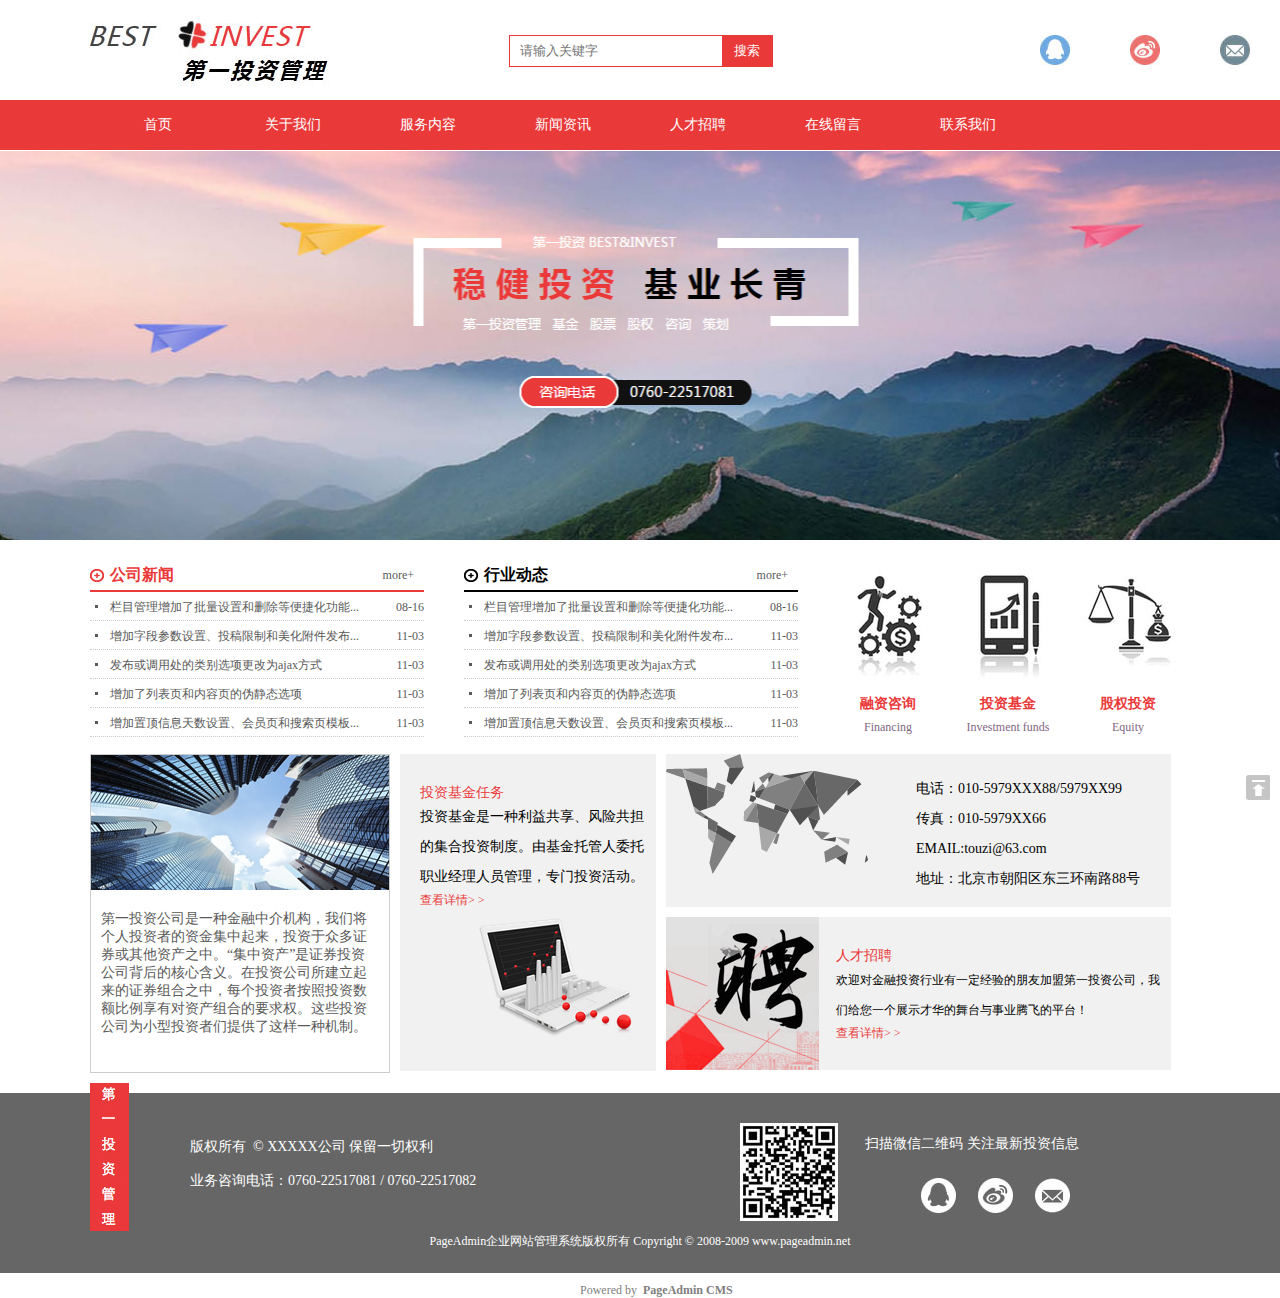
<file: financial/index.html>
<!DOCTYPE html>
<html lang="en">
<head>
	<meta charset="UTF-8">
	<title>金融理财投资公司</title>
	<link rel="stylesheet" href="css/style.css">
	<link rel="stylesheet" href="css/index.css">
</head>
<body>
	<div id="header">
		<div class="wrap">
			<img id="logo" src="img/logo.jpg" alt="">
			<div id="search-box">
				<input type="text" id="search-txt" placeholder="请输入关键字">
				<button id="search-btn">搜索</button>
				<ul id="search-result">
					<li>12345</li>
					<li>12345</li>
					<li class="last">123456</li>
				</ul>
			</div>
			<ul id="share">
				<li><a class="qq" href="#"></a></li>
				<li><a class="weibo" href="#"></a></li>
				<li style="margin-right: 0;"><a class="mail" href="#"></a></li>
			</ul>
		</div>
	</div>
	<div id="nav">
		<div class="wrap">
			<ul>
				<li><a href="index.html">首页</a></li>
				<li><a href="about.html">关于我们</a></li>
				<li><a href="product.html">服务内容</a></li>
				<li><a href="news.html">新闻资讯</a></li>
				<li><a href="recruit.html">人才招聘</a></li>
				<li><a href="server.html">在线留言</a></li>
				<li><a href="contact.html">联系我们</a></li>
			</ul>
		</div>
	</div>
	<div id="banner"></div>
	<div id="intro">
		<div class="wrap">
			<div id="news">
				<div id="company-news">
					<h3>
						<span class="title">公司新闻</span>
						<a href="#" class="more">more+</a>
					</h3>
					<ul class="news-list">
						<li>
							<a href="#" class="news-title">栏目管理增加了批量设置和删除等便捷化功能...</a>
							<span class="news-date">08-16</span>
						</li>
						<li><a href="#" class="news-title">增加字段参数设置、投稿限制和美化附件发布...</a><span class="news-date">11-03</span></li>
						<li><a href="#" class="news-title">发布或调用处的类别选项更改为ajax方式</a><span class="news-date">11-03</span></li>
						<li><a href="#" class="news-title">增加了列表页和内容页的伪静态选项</a><span class="news-date">11-03</span></li>
						<li><a href="#" class="news-title">增加置顶信息天数设置、会员页和搜索页模板...</a><span class="news-date">11-03</span></li>
					</ul>
				</div>
				<div id="trends">
					<h3>
						<span class="title">行业动态</span>
						<a href="#" class="more">more+</a>
					</h3>
					<ul class="news-list">
						<li>
							<a href="#" class="news-title">栏目管理增加了批量设置和删除等便捷化功能...</a>
							<span class="news-date">08-16</span>
						</li>
						<li><a href="#" class="news-title">增加字段参数设置、投稿限制和美化附件发布...</a><span class="news-date">11-03</span></li>
						<li><a href="#" class="news-title">发布或调用处的类别选项更改为ajax方式</a><span class="news-date">11-03</span></li>
						<li><a href="#" class="news-title">增加了列表页和内容页的伪静态选项</a><span class="news-date">11-03</span></li>
						<li><a href="#" class="news-title">增加置顶信息天数设置、会员页和搜索页模板...</a><span class="news-date">11-03</span></li>
					</ul>
				</div>
				<div id="service">
					<div class="service-item financing">
						<p class="title-zh"><a href="#">融资咨询</a></p>
						<p class="title-en">Financing</p>
					</div>
					<div class="service-item funds">
						<p class="title-zh"><a href="#">投资基金</a></p>
						<p class="title-en">Investment funds</p>
					</div>
					<div class="service-item equity" style="margin-right: 0;">
						<p class="title-zh"><a href="#">股权投资</a></p>
						<p class="title-en">Equity</p>
					</div>
				</div>
			</div>
			<div id="about" class="clearfix">
				<div class="about-us">
					<div class="img"></div>
					<p>
						第一投资公司是一种金融中介机构，我们将个人投资者的资金集中起来，投资于众多证券或其他资产之中。“集中资产”是证券投资公司背后的核心含义。在投资公司所建立起来的证券组合之中，每个投资者按照投资数额比例享有对资产组合的要求权。这些投资公司为小型投资者们提供了这样一种机制。
					</p>
				</div>
				<div class="invest">
					<h4 class="invest-title">投资基金任务</h4>
					<p class="invest-intro">投资基金是一种利益共享、风险共担的集合投资制度。由基金托管人委托职业经理人员管理，专门投资活动。</p>
					<p class="invest-more">查看详情>&nbsp;></p>
				</div>
				<div class="contact">
					<p class="contact-information">电话：010-5979XXX88/5979XX99<br>传真：010-5979XX66<br>EMAIL:touzi@63.com<br>地址：北京市朝阳区东三环南路88号</p>
				</div>
				<div class="job">
					<p class="job-title">人才招聘</p>
					<p class="job-intro">欢迎对金融投资行业有一定经验的朋友加盟第一投资公司，我们给您一个展示才华的舞台与事业腾飞的平台！</p>
					<p class="job-more"><a  style="color: #EA3939;" href="#">查看详情>&nbsp;></a></p>
				</div>
			</div>
		</div>
		
	</div>
	<div id="footer">
		<div class="wrap">
			<div class="tel">
				<img src="img/index/invest.jpg" alt="">
				<p class="tel-text">版权所有&nbsp;&nbsp;©&nbsp;XXXXX公司&nbsp;保留一切权利<br><br>业务咨询电话：0760-22517081 / 0760-22517082</p>
			</div>
			<div class="follow">
				<img src="img/ewm.jpg">
				<p class="follow-erwei">扫描微信二维码&nbsp;关注最新投资信息</p>
				<p class="copyright">PageAdmin企业网站管理系统版权所有 Copyright © 2008-2009   www.pageadmin.net</p>
			</div>
			</div>
			<ul id="foot-share">
				<li><a  class="foot-qq" href="#"></a></li>
				<li><a  class="foot-weibo" href="#"></a></li>
				<li><a  class="foot-mail" href="#"></a></li></ul>
		</div>
			
				<p class="foot-text">Powered&nbsp;by&nbsp;&nbsp;<a  style="font-weight: bold;" href="#">PageAdmin&nbsp;CMS</a>
			</p>
	</div>
	<a href="#" id="go-top"></a>
</body>
</html>
</file>
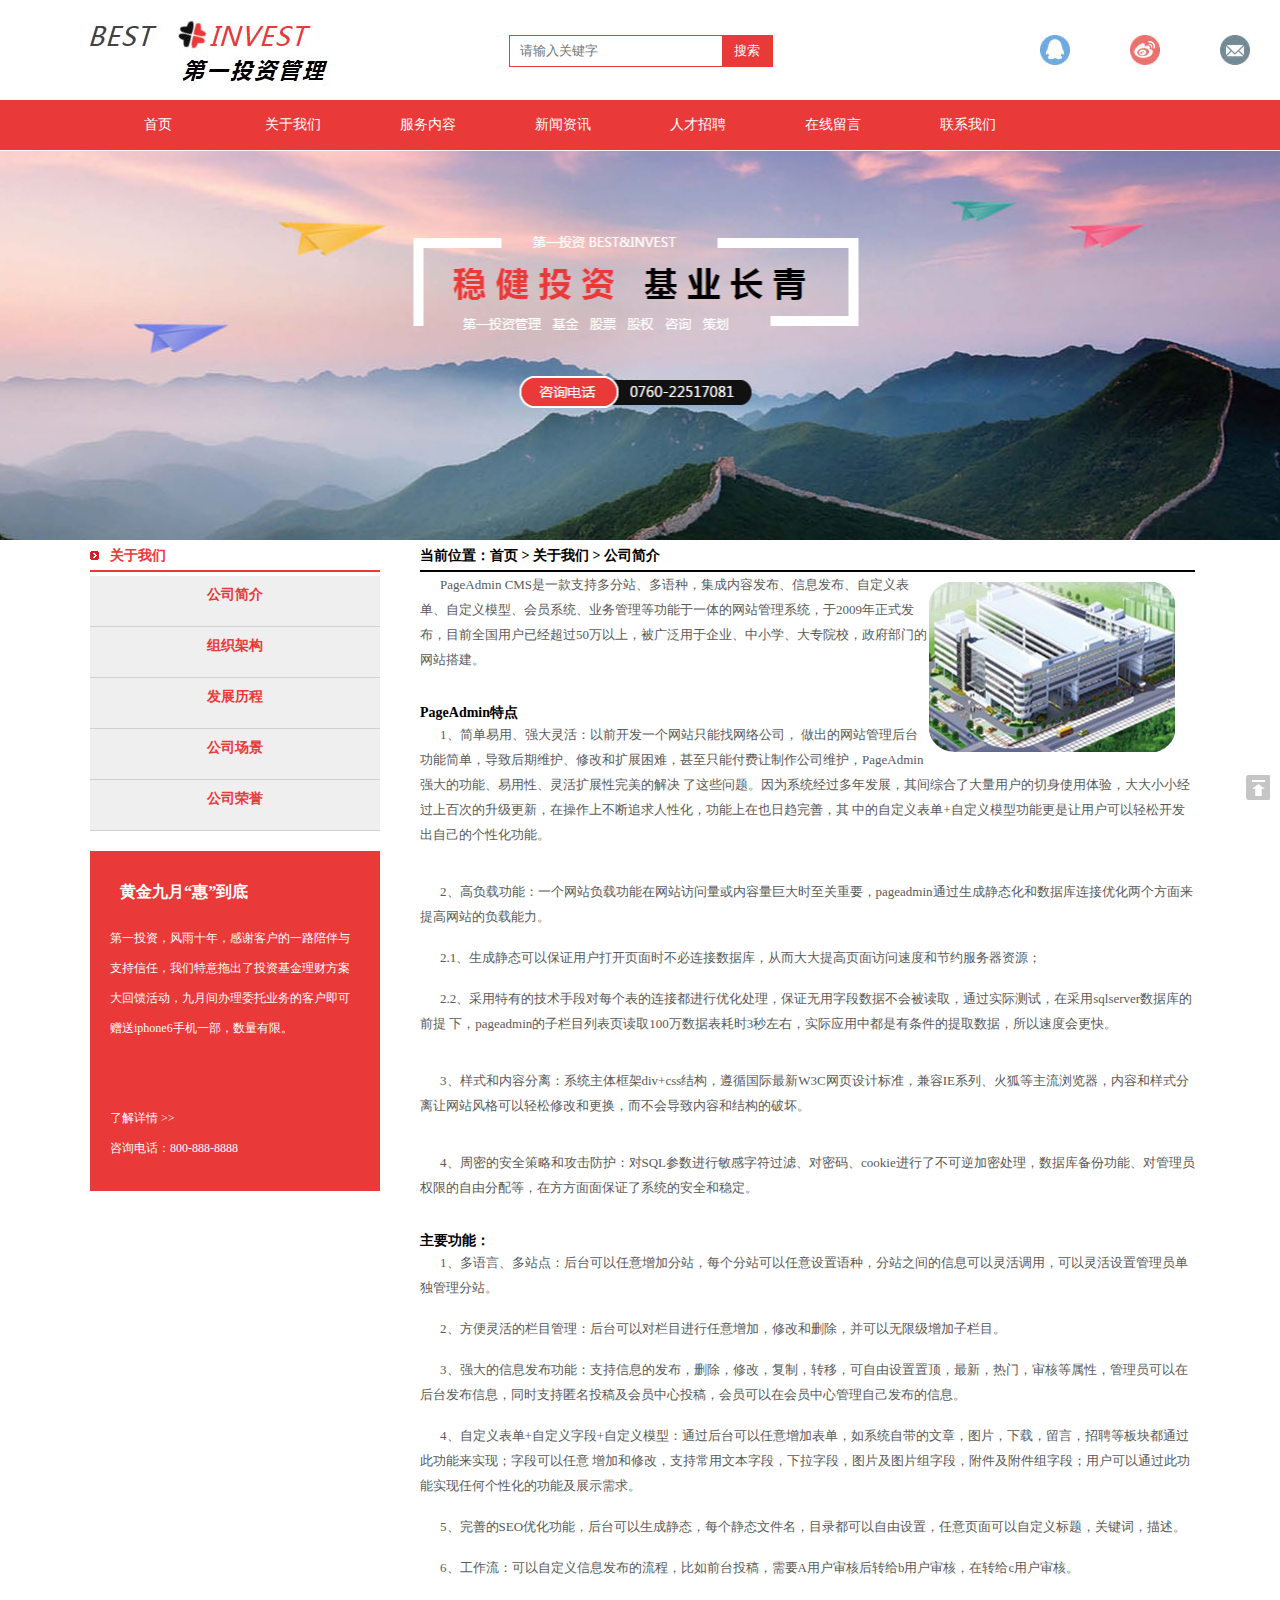
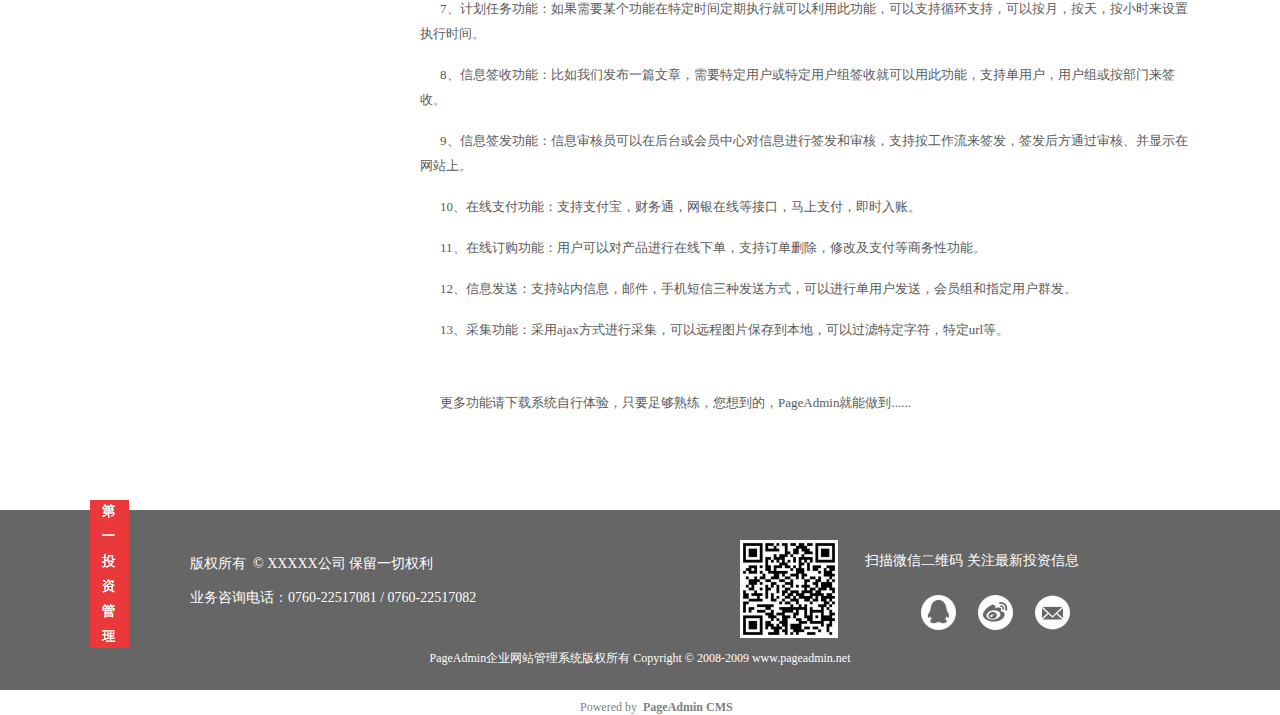
<file: financial/about.html>
<!DOCTYPE html>
<html lang="en">
<head>
	<meta charset="UTF-8">
	<title>金融理财投资公司</title>
	<link rel="stylesheet" href="css/style.css">
	<link rel="stylesheet" href="css/about.css">
</head>
<body>
	<div id="header">
		<div class="wrap">
			<img id="logo" src="img/logo.jpg" alt="">
			<div id="search-box">
				<input type="text" id="search-txt" placeholder="请输入关键字">
				<button id="search-btn">搜索</button>
				<ul id="search-result">
					<li>12345</li>
					<li>12345</li>
					<li class="last">123456</li>
				</ul>
			</div>
			<ul id="share">
				<li><a class="qq" href="#"></a></li>
				<li><a class="weibo" href="#"></a></li>
				<li style="margin-right: 0;"><a class="mail" href="#"></a></li>
			</ul>
		</div>
	</div>
	<div id="nav">
		<div class="wrap">
			<ul>
				<li><a href="index.html">首页</a></li>
				<li><a href="about.html">关于我们</a></li>
				<li><a href="product.html">服务内容</a></li>
				<li><a href="news.html">新闻资讯</a></li>
				<li><a href="recruit.html">人才招聘</a></li>
				<li><a href="server.html">在线留言</a></li>
				<li><a href="contact.html">联系我们</a></li>
			</ul>
		</div>
	</div>
	<div id="banner"></div>
	<div id="intro">
		<div class="wrap">			
			<div id="about-int">
			<h4 class="about-us">关于我们</h4>
				<ul class="list">
				<li><a href="#">公司简介</a></li>
				<li><a href="#">组织架构</a></li>
				<li><a href="#">发展历程</a></li>
				<li><a href="#">公司场景</a></li>
				<li><a href="#">公司荣誉</a></li>
				</ul>
				<div class="activity">
					<h3>黄金九月“惠”到底</h3>
					<p>第一投资，风雨十年，感谢客户的一路陪伴与支持信任，我们特意拖出了投资基金理财方案大回馈活动，九月间办理委托业务的客户即可赠送iphone6手机一部，数量有限。<br><br><br>了解详情 >><br>咨询电话：800-888-8888</p>
				</div>
			</div>
			<div id="information">
				<h4 class="information-position">当前位置：<a href="#">首页</a>  > <a href="#">关于我们</a>  > <a href="">公司简介</a></h4>
				<div class="appearance"></div>
				<p>PageAdmin CMS是一款支持多分站、多语种，集成内容发布、信息发布、自定义表单、自定义模型、会员系统、业务管理等功能于一体的网站管理系统，于2009年正式发布，目前全国用户已经超过50万以上，被广泛用于企业、中小学、大专院校，政府部门的网站搭建。</p>
 				<br><br>
				<b>PageAdmin特点</b>
    			<br><p>1、简单易用、强大灵活：以前开发一个网站只能找网络公司， 做出的网站管理后台功能简单，导致后期维护、修改和扩展困难，甚至只能付费让制作公司维护，PageAdmin强大的功能、易用性、灵活扩展性完美的解决 了这些问题。因为系统经过多年发展，其间综合了大量用户的切身使用体验，大大小小经过上百次的升级更新，在操作上不断追求人性化，功能上在也日趋完善，其 中的自定义表单+自定义模型功能更是让用户可以轻松开发出自己的个性化功能。</p><br><br>

			    <p>2、高负载功能：一个网站负载功能在网站访问量或内容量巨大时至关重要，pageadmin通过生成静态化和数据库连接优化两个方面来提高网站的负载能力。</p>
			    <br><p>2.1、生成静态可以保证用户打开页面时不必连接数据库，从而大大提高页面访问速度和节约服务器资源；</p>
			    <br><p>2.2、采用特有的技术手段对每个表的连接都进行优化处理，保证无用字段数据不会被读取，通过实际测试，在采用sqlserver数据库的前提 下，pageadmin的子栏目列表页读取100万数据表耗时3秒左右，实际应用中都是有条件的提取数据，所以速度会更快。</p>

			    <br><br><p>3、样式和内容分离：系统主体框架div+css结构，遵循国际最新W3C网页设计标准，兼容IE系列、火狐等主流浏览器，内容和样式分离让网站风格可以轻松修改和更换，而不会导致内容和结构的破坏。</p>

			    <br><br><p>4、周密的安全策略和攻击防护：对SQL参数进行敏感字符过滤、对密码、cookie进行了不可逆加密处理，数据库备份功能、对管理员权限的自由分配等，在方方面面保证了系统的安全和稳定。</p><br><br>

				<b>主要功能：</b> 
			    <br><p>1、多语言、多站点：后台可以任意增加分站，每个分站可以任意设置语种，分站之间的信息可以灵活调用，可以灵活设置管理员单独管理分站。</p>
			    <br><p>2、方便灵活的栏目管理：后台可以对栏目进行任意增加，修改和删除，并可以无限级增加子栏目。</p>
			    <br><p>3、强大的信息发布功能：支持信息的发布，删除，修改，复制，转移，可自由设置置顶，最新，热门，审核等属性，管理员可以在后台发布信息，同时支持匿名投稿及会员中心投稿，会员可以在会员中心管理自己发布的信息。</p>
			    <br><p>4、自定义表单+自定义字段+自定义模型：通过后台可以任意增加表单，如系统自带的文章，图片，下载，留言，招聘等板块都通过此功能来实现；字段可以任意 增加和修改，支持常用文本字段，下拉字段，图片及图片组字段，附件及附件组字段；用户可以通过此功能实现任何个性化的功能及展示需求。</p>
			    <br><p>5、完善的SEO优化功能，后台可以生成静态，每个静态文件名，目录都可以自由设置，任意页面可以自定义标题，关键词，描述。</p>
			    <br><p>6、工作流：可以自定义信息发布的流程，比如前台投稿，需要A用户审核后转给b用户审核，在转给c用户审核。</p>
			    <br><p>7、计划任务功能：如果需要某个功能在特定时间定期执行就可以利用此功能，可以支持循环支持，可以按月，按天，按小时来设置执行时间。</p>
			    <br><p>8、信息签收功能：比如我们发布一篇文章，需要特定用户或特定用户组签收就可以用此功能，支持单用户，用户组或按部门来签收。</p>
			    <br><p>9、信息签发功能：信息审核员可以在后台或会员中心对信息进行签发和审核，支持按工作流来签发，签发后方通过审核、并显示在网站上。</p>
			    <br><p>10、在线支付功能：支持支付宝，财务通，网银在线等接口，马上支付，即时入账。</p>
			    <br><p>11、在线订购功能：用户可以对产品进行在线下单，支持订单删除，修改及支付等商务性功能。</p>
			    <br><p>12、信息发送：支持站内信息，邮件，手机短信三种发送方式，可以进行单用户发送，会员组和指定用户群发。</p>
			    <br><p>13、采集功能：采用ajax方式进行采集，可以远程图片保存到本地，可以过滤特定字符，特定url等。</p>
			    <br><br><br>
			    <p>更多功能请下载系统自行体验，只要足够熟练，您想到的，PageAdmin就能做到......</p>
			</div>
		</div>
	</div>
	<div id="footer">
		<div class="wrap">
			<div class="tel">
				<img src="img/index/invest.jpg" alt="">
				<p class="tel-text">版权所有&nbsp;&nbsp;©&nbsp;XXXXX公司&nbsp;保留一切权利<br><br>业务咨询电话：0760-22517081 / 0760-22517082</p>
			</div>
			<div class="follow">
				<img src="img/ewm.jpg">
				<p class="follow-erwei">扫描微信二维码&nbsp;关注最新投资信息</p>
				<p class="copyright">PageAdmin企业网站管理系统版权所有 Copyright © 2008-2009   www.pageadmin.net</p>
			</div>
			</div>
			<ul id="foot-share">
				<li><a  class="foot-qq" href="#"></a></li>
				<li><a  class="foot-weibo" href="#"></a></li>
				<li><a  class="foot-mail" href="#"></a></li></ul>
			</div>	
			<p class="foot-text">Powered&nbsp;by&nbsp;&nbsp;<a  style="font-weight: bold;" href="#">PageAdmin&nbsp;CMS</a></p>
			</p>
	
	<a href="#" id="go-top"></a>
</body>
</html>
</file>
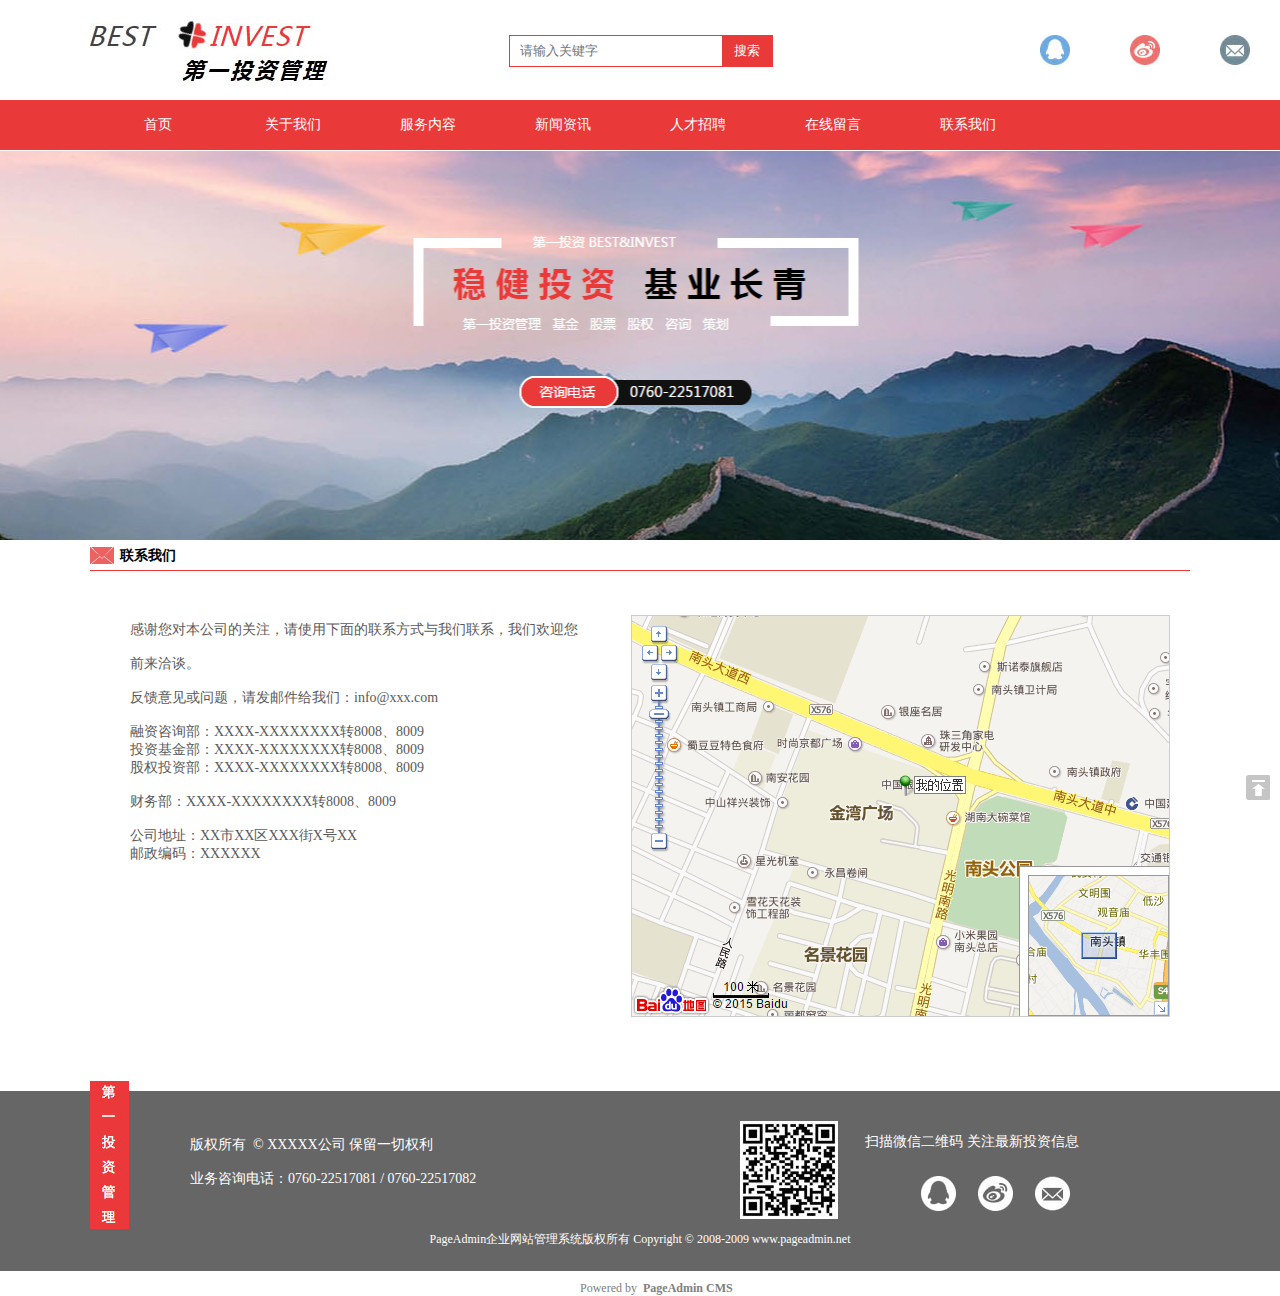
<file: financial/contact.html>
<!DOCTYPE html>
<html lang="en">
<head>
	<meta charset="UTF-8">
	<title>金融理财投资公司</title>
	<link rel="stylesheet" href="css/style.css">
	<link rel="stylesheet" href="css/contact.css">
</head>
<body>
	<div id="header">
		<div class="wrap">
			<img id="logo" src="img/logo.jpg" alt="">
			<div id="search-box">
				<input type="text" id="search-txt" placeholder="请输入关键字">
				<button id="search-btn">搜索</button>
				<ul id="search-result">
					<li>12345</li>
					<li>12345</li>
					<li class="last">123456</li>
				</ul>
			</div>
			<ul id="share">
				<li><a class="qq" href="#"></a></li>
				<li><a class="weibo" href="#"></a></li>
				<li style="margin-right: 0;"><a class="mail" href="#"></a></li>
			</ul>
		</div>
	</div>
	<div id="nav">
		<div class="wrap">
			<ul>
				<li><a href="index.html">首页</a></li>
				<li><a href="about.html">关于我们</a></li>
				<li><a href="product.html">服务内容</a></li>
				<li><a href="news.html">新闻资讯</a></li>
				<li><a href="recruit.html">人才招聘</a></li>
				<li><a href="server.html">在线留言</a></li>
				<li><a href="contact.html">联系我们</a></li>
			</ul>
		</div>
	</div>
	<div id="banner"></div>
	<div id="intro">
		<div class="wrap">
			<h4>联系我们</h4>
			<div class="contact-information">
				<p>感谢您对本公司的关注，请使用下面的联系方式与我们联系，我们欢迎您<br><br>前来洽谈。<br><br>
				反馈意见或问题，请发邮件给我们：info@xxx.com<br><br>
				融资咨询部：XXXX-XXXXXXXX转8008、8009<br>
				投资基金部：XXXX-XXXXXXXX转8008、8009<br>
				股权投资部：XXXX-XXXXXXXX转8008、8009<br><br>
				财务部：XXXX-XXXXXXXX转8008、8009<br><br>
				公司地址：XX市XX区XXX街X号XX<br>
				邮政编码：XXXXXX</p>
			</div>
			<div class="contact-position"></div>
		</div>
	</div>
	<div id="footer">
		<div class="wrap">
			<div class="tel">
				<img src="img/index/invest.jpg" alt="">
				<p class="tel-text">版权所有&nbsp;&nbsp;©&nbsp;XXXXX公司&nbsp;保留一切权利<br><br>业务咨询电话：0760-22517081 / 0760-22517082</p>
			</div>
			<div class="follow">
				<img src="img/ewm.jpg">
				<p class="follow-erwei">扫描微信二维码&nbsp;关注最新投资信息</p>
				<p class="copyright">PageAdmin企业网站管理系统版权所有 Copyright © 2008-2009   www.pageadmin.net</p>
			</div>
			</div>
			<ul id="foot-share">
				<li><a  class="foot-qq" href="#"></a></li>
				<li><a  class="foot-weibo" href="#"></a></li>
				<li><a  class="foot-mail" href="#"></a></li></ul>
			</div>	
			<p class="foot-text">Powered&nbsp;by&nbsp;&nbsp;<a  style="font-weight: bold;" href="#">PageAdmin&nbsp;CMS</a></p>
			</p>
	
	<a href="#" id="go-top"></a>
</body>
</html>
</file>
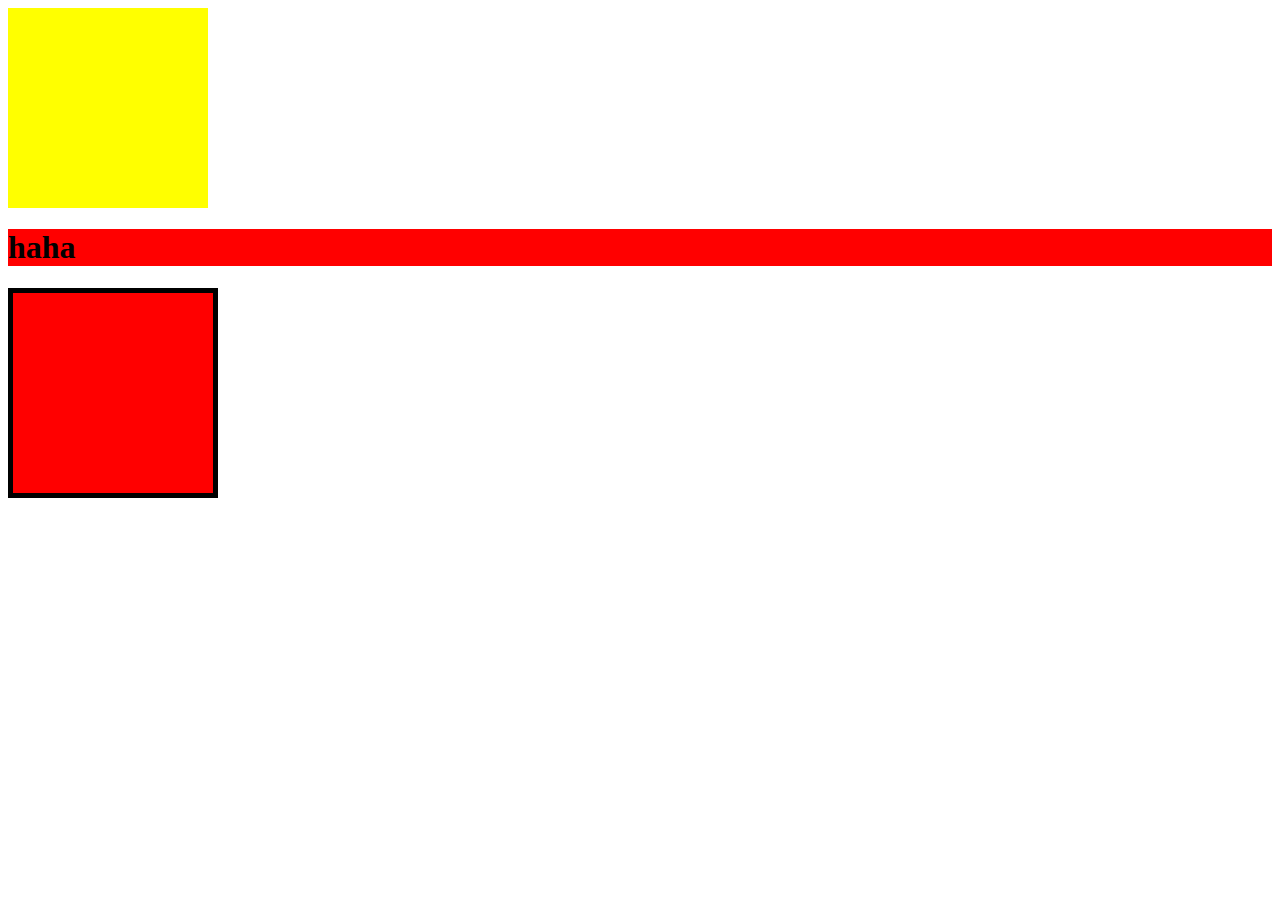
<file: financial/css优先级.html>
<!DOCTYPE html>
<html lang="en">
<head>
	<meta charset="UTF-8">
	<title>Document</title>
	<style>
		#aa{
			width: 200px;
			height: 200px;
			background: #f00;
		}
		.bb{
			background: #0f0;
		}
		div{
			background: #00f;
		}
		.dd{
			background: #ccc;
		}
		#cc .dd{
			background: #f00;
		}
		.ff{
			border: 5px solid #000;
			background: #0f0;
		}
		.ee{
			width: 200px;
			height: 200px;
			background: #f00;
		}
		
	</style>
</head>
<body>
	<div id="aa" class="bb" style="background: yellow;"></div>

	<!-- 权重值：内联>id(100)>class(10)>tag(1) -->

	<div id="cc">
		<h1 class="dd">haha</h1>
	</div>

	<!-- 多类选择器 -->

	<div class="ee ff"></div>












</body>
</html>
</file>
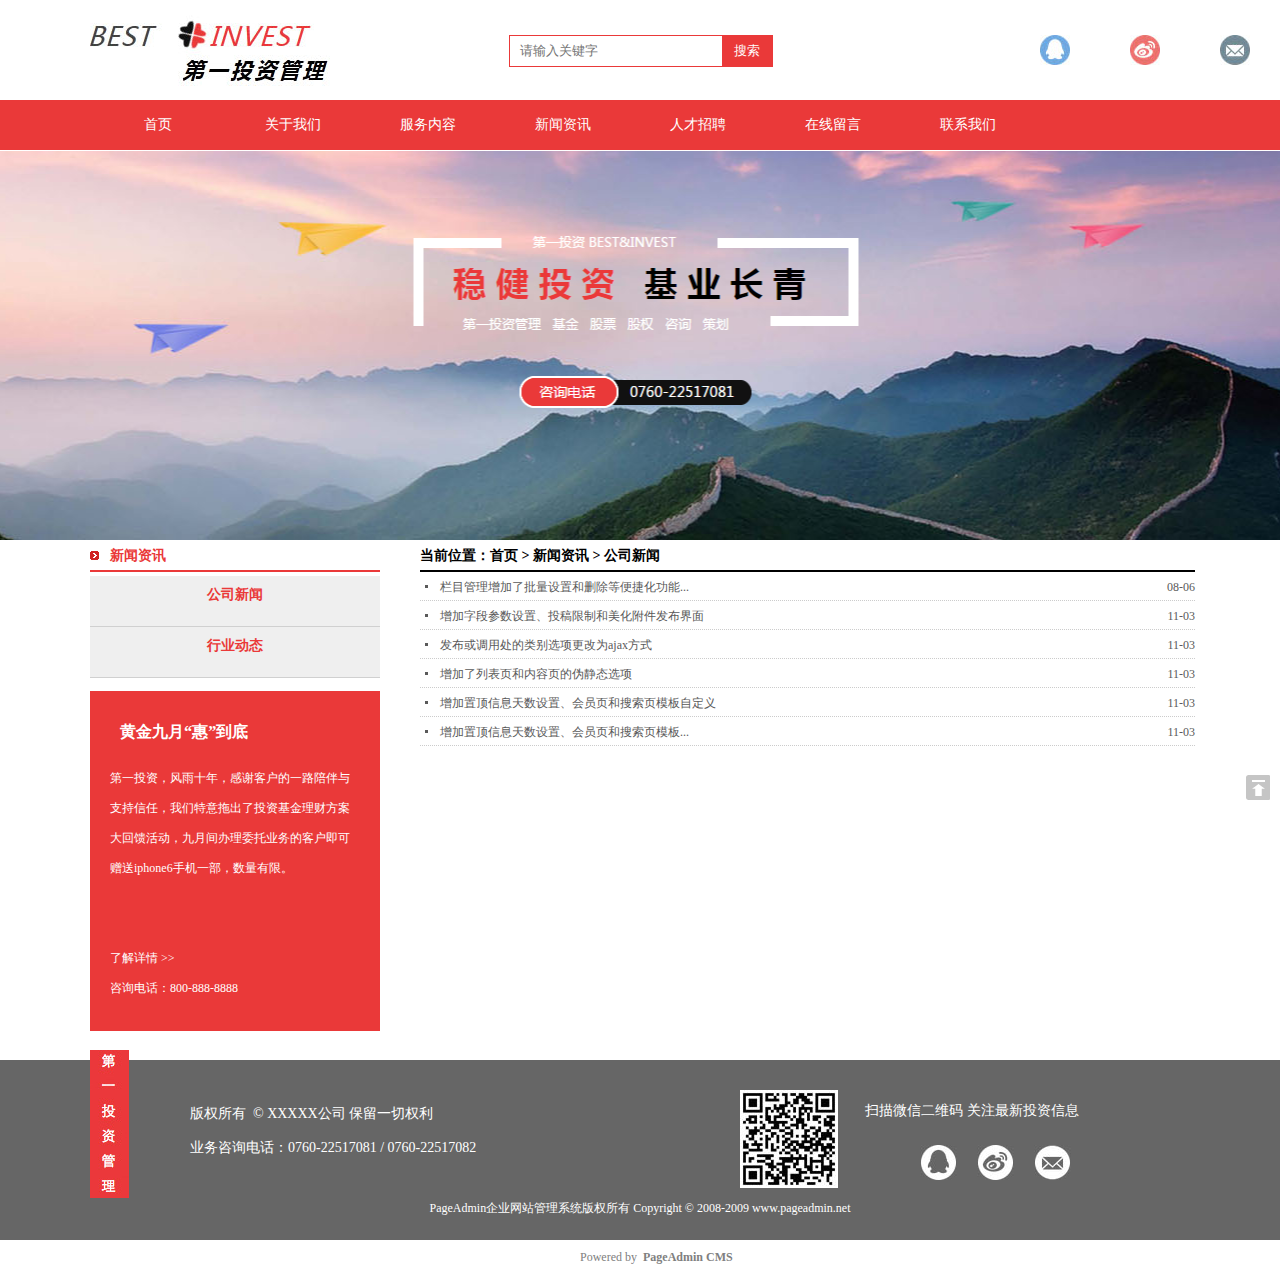
<file: financial/news.html>
<!DOCTYPE html>
<html lang="en">
<head>
	<meta charset="UTF-8">
	<title>金融理财投资公司</title>
	<link rel="stylesheet" href="css/style.css">
	<link rel="stylesheet" href="css/news.css">
</head>
<body>
	<div id="header">
		<div class="wrap">
			<img id="logo" src="img/logo.jpg" alt="">
			<div id="search-box">
				<input type="text" id="search-txt" placeholder="请输入关键字">
				<button id="search-btn">搜索</button>
				<ul id="search-result">
					<li>12345</li>
					<li>12345</li>
					<li class="last">123456</li>
				</ul>
			</div>
			<ul id="share">
				<li><a class="qq" href="#"></a></li>
				<li><a class="weibo" href="#"></a></li>
				<li style="margin-right: 0;"><a class="mail" href="#"></a></li>
			</ul>
		</div>
	</div>
	<div id="nav">
		<div class="wrap">
			<ul>
				<li><a href="index.html">首页</a></li>
				<li><a href="about.html">关于我们</a></li>
				<li><a href="product.html">服务内容</a></li>
				<li><a href="news.html">新闻资讯</a></li>
				<li><a href="recruit.html">人才招聘</a></li>
				<li><a href="server.html">在线留言</a></li>
				<li><a href="contact.html">联系我们</a></li>
			</ul>
		</div>
	</div>
	<div id="banner"></div>
	<div id="intro">
		<div class="wrap">			
			<div id="news-int">
			<h4 class="company-news">新闻资讯</h4>
				<ul class="list">
				<li><a href="#">公司新闻</a></li>
				<li><a href="#">行业动态</a></li>
				</ul>
				<div class="activity">
					<h3>黄金九月“惠”到底</h3>
					<p>第一投资，风雨十年，感谢客户的一路陪伴与支持信任，我们特意拖出了投资基金理财方案大回馈活动，九月间办理委托业务的客户即可赠送iphone6手机一部，数量有限。<br><br><br>了解详情 >><br>咨询电话：800-888-8888</p>
				</div>
			</div>
			<div id="news-information">
				<h4 class="information-position">当前位置：<a href="#">首页</a>  > <a href="#">新闻资讯</a>  > <a href="">公司新闻</a></h4>
				<ul class="news-list">
						<li><a href="#" class="news-title">栏目管理增加了批量设置和删除等便捷化功能...</a>
							<span class="news-date">08-06</span>
						</li>
						<li><a href="#" class="news-title">增加字段参数设置、投稿限制和美化附件发布界面</a><span class="news-date">11-03</span></li>
						<li><a href="#" class="news-title">发布或调用处的类别选项更改为ajax方式</a><span class="news-date">11-03</span></li>
						<li><a href="#" class="news-title">增加了列表页和内容页的伪静态选项</a><span class="news-date">11-03</span></li>
						<li><a href="#" class="news-title">增加置顶信息天数设置、会员页和搜索页模板自定义</a><span class="news-date">11-03</span></li>
						<li><a href="#" class="news-title">增加置顶信息天数设置、会员页和搜索页模板...</a><span class="news-date">11-03</span></li>
					</ul>
			</div>
		</div>
	</div>
	<div id="footer">
		<div class="wrap">
			<div class="tel">
				<img src="img/index/invest.jpg" alt="">
				<p class="tel-text">版权所有&nbsp;&nbsp;©&nbsp;XXXXX公司&nbsp;保留一切权利<br><br>业务咨询电话：0760-22517081 / 0760-22517082</p>
			</div>
			<div class="follow">
				<img src="img/ewm.jpg">
				<p class="follow-erwei">扫描微信二维码&nbsp;关注最新投资信息</p>
				<p class="copyright">PageAdmin企业网站管理系统版权所有 Copyright © 2008-2009   www.pageadmin.net</p>
			</div>
			</div>
			<ul id="foot-share">
				<li><a  class="foot-qq" href="#"></a></li>
				<li><a  class="foot-weibo" href="#"></a></li>
				<li><a  class="foot-mail" href="#"></a></li></ul>
			</div>	
			<p class="foot-text">Powered&nbsp;by&nbsp;&nbsp;<a  style="font-weight: bold;" href="#">PageAdmin&nbsp;CMS</a></p>
			</p>
	
	<a href="#" id="go-top"></a>
</body>
</html>
</file>
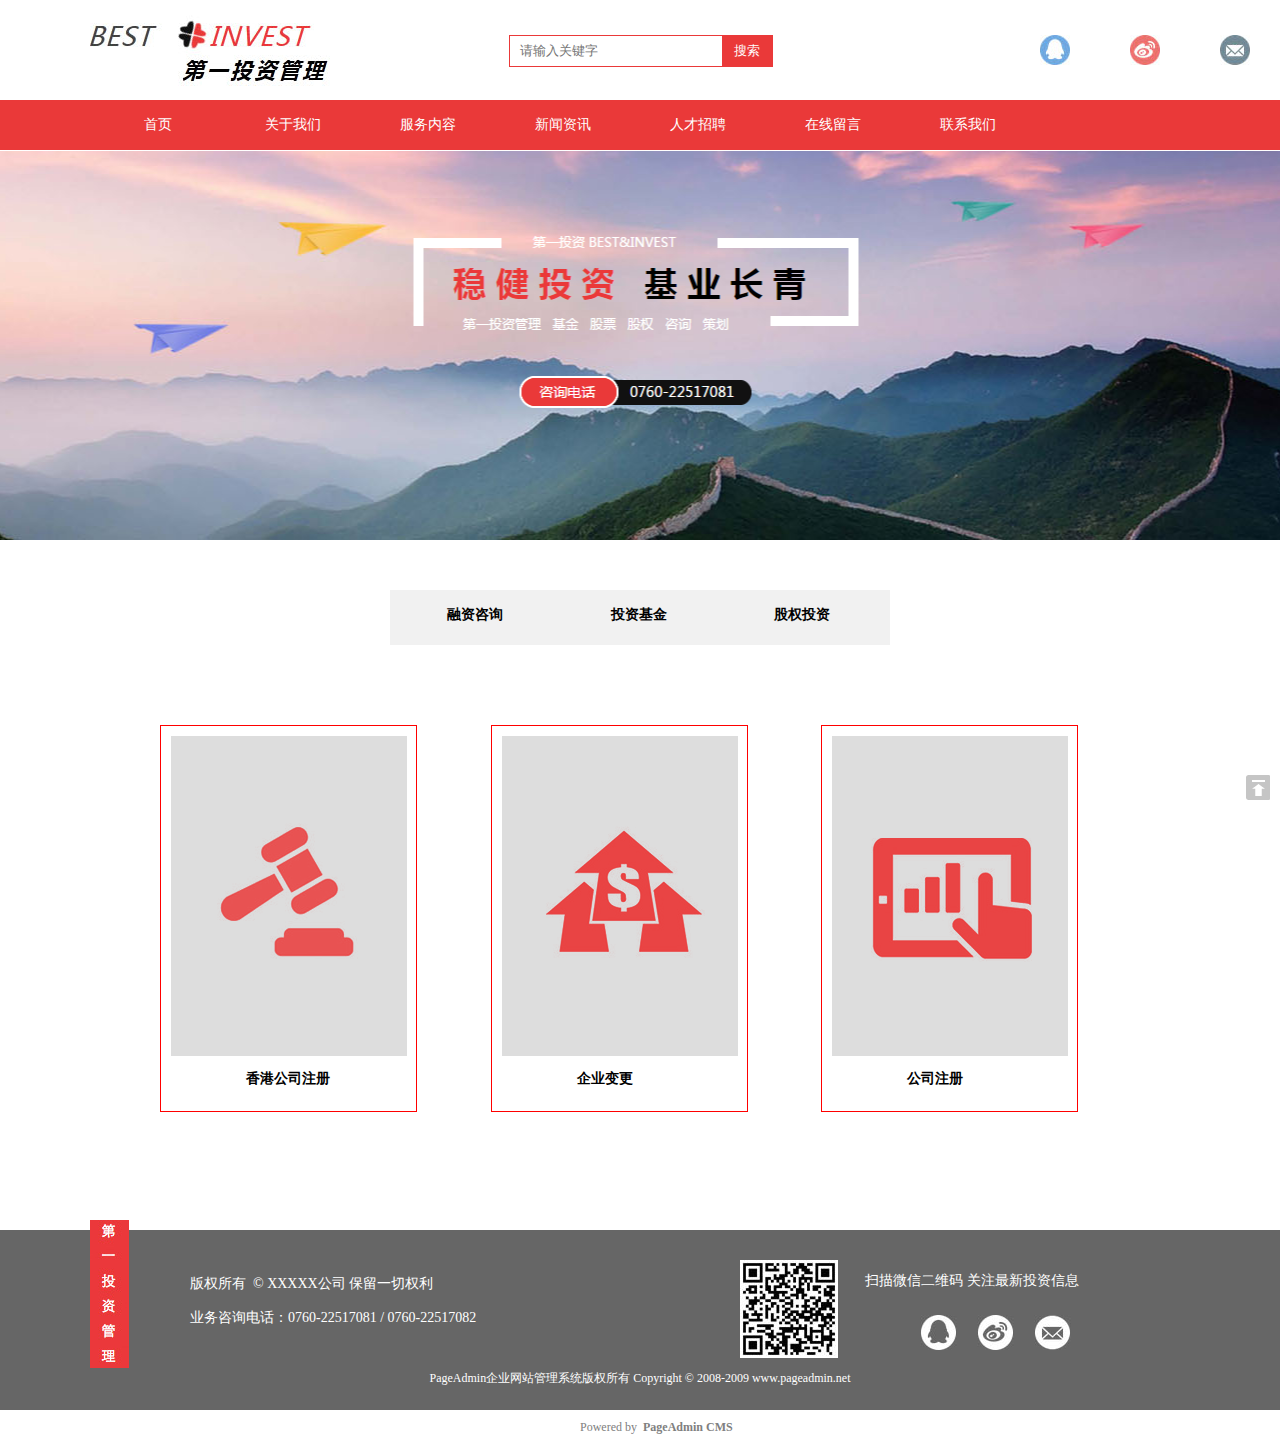
<file: financial/product.html>
<!DOCTYPE html>
<html lang="en">
<head>
	<meta charset="UTF-8">
	<title>金融理财投资公司</title>
	<link rel="stylesheet" href="css/style.css">
	<link rel="stylesheet" href="css/product.css">
</head>
<body>
	<div id="header">
		<div class="wrap">
			<img id="logo" src="img/logo.jpg" alt="">
			<div id="search-box">
				<input type="text" id="search-txt" placeholder="请输入关键字">
				<button id="search-btn">搜索</button>
				<ul id="search-result">
					<li>12345</li>
					<li>12345</li>
					<li class="last">123456</li>
				</ul>
			</div>
			<ul id="share">
				<li><a class="qq" href="#"></a></li>
				<li><a class="weibo" href="#"></a></li>
				<li style="margin-right: 0;"><a class="mail" href="#"></a></li>
			</ul>
		</div>
	</div>
	<div id="nav">
		<div class="wrap">
			<ul>
				<li><a href="index.html">首页</a></li>
				<li><a href="about.html">关于我们</a></li>
				<li><a href="product.html">服务内容</a></li>
				<li><a href="news.html">新闻资讯</a></li>
				<li><a href="recruit.html">人才招聘</a></li>
				<li><a href="server.html">在线留言</a></li>
				<li><a href="contact.html">联系我们</a></li>
			</ul>
		</div>
	</div>
	<div id="banner"></div>
	<div id="intro">
		<div class="wrap">
			<div id="product-intro">
				<ul class="intro-class">
					<li><a href="#">融资咨询</a></li>
					<li><a href="#">投资基金</a></li>
					<li><a href="#">股权投资</a></li>
				</ul>
				<ul class="product-image">
					<li><a href="#"><img src="img/service/13095704.png"><p>香港公司注册</p></a></li>
					<li><a href="#"><img src="img/service/13095526.png"><p>企业变更</p></a></li>
					<li><a href="#"><img src="img/service/13095427.png"><p>公司注册</p></a></li>
				</ul>
				
			</div>
		</div>
	</div>
	<div id="footer">
		<div class="wrap">
			<div class="tel">
				<img src="img/index/invest.jpg" alt="">
				<p class="tel-text">版权所有&nbsp;&nbsp;©&nbsp;XXXXX公司&nbsp;保留一切权利<br><br>业务咨询电话：0760-22517081 / 0760-22517082</p>
			</div>
			<div class="follow">
				<img src="img/ewm.jpg">
				<p class="follow-erwei">扫描微信二维码&nbsp;关注最新投资信息</p>
				<p class="copyright">PageAdmin企业网站管理系统版权所有 Copyright © 2008-2009   www.pageadmin.net</p>
			</div>
			</div>
			<ul id="foot-share">
				<li><a  class="foot-qq" href="#"></a></li>
				<li><a  class="foot-weibo" href="#"></a></li>
				<li><a  class="foot-mail" href="#"></a></li></ul>
			</div>	
			<p class="foot-text">Powered&nbsp;by&nbsp;&nbsp;<a  style="font-weight: bold;" href="#">PageAdmin&nbsp;CMS</a></p>
			</p>
	
	<a href="#" id="go-top"></a>
</body>
</html>
</file>
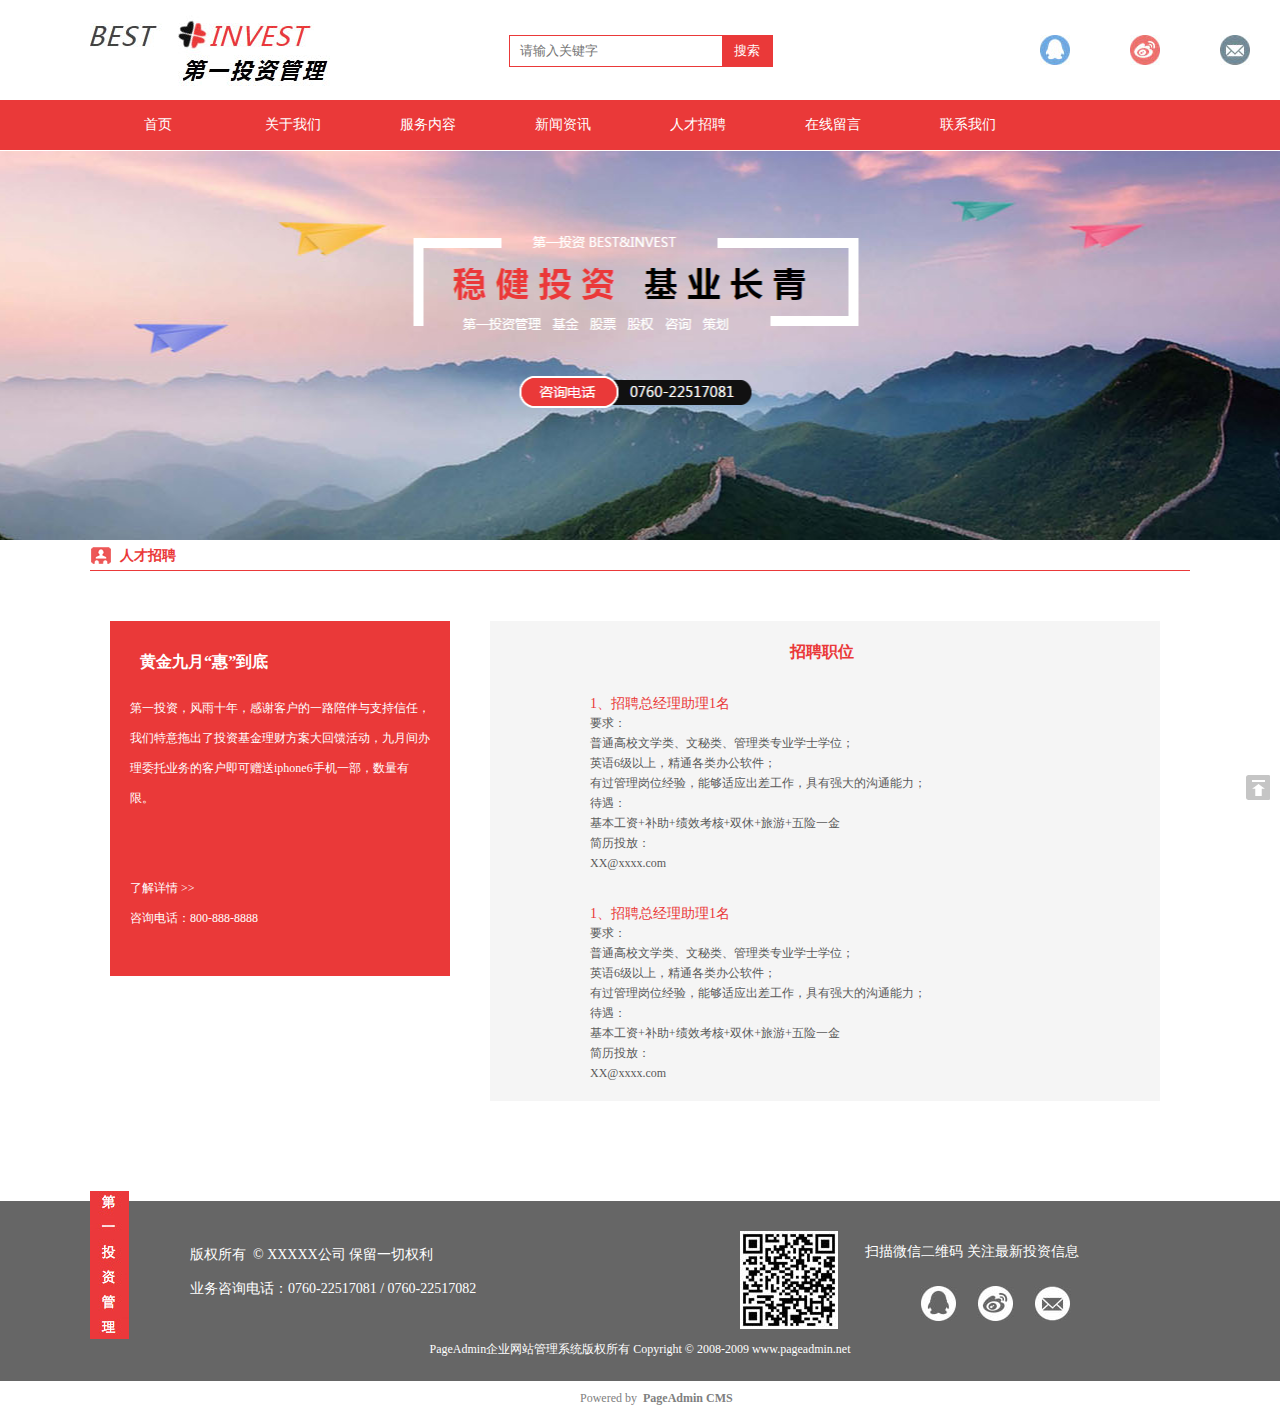
<file: financial/recruit.html>
<!DOCTYPE html>
<html lang="en">
<head>
	<meta charset="UTF-8">
	<title>金融理财投资公司</title>
	<link rel="stylesheet" href="css/style.css">
	<link rel="stylesheet" href="css/recruit.css">
</head>
<body>
	<div id="header">
		<div class="wrap">
			<img id="logo" src="img/logo.jpg" alt="">
			<div id="search-box">
				<input type="text" id="search-txt" placeholder="请输入关键字">
				<button id="search-btn">搜索</button>
				<ul id="search-result">
					<li>12345</li>
					<li>12345</li>
					<li class="last">123456</li>
				</ul>
			</div>
			<ul id="share">
				<li><a class="qq" href="#"></a></li>
				<li><a class="weibo" href="#"></a></li>
				<li style="margin-right: 0;"><a class="mail" href="#"></a></li>
			</ul>
		</div>
	</div>
	<div id="nav">
		<div class="wrap">
			<ul>
				<li><a href="index.html">首页</a></li>
				<li><a href="about.html">关于我们</a></li>
				<li><a href="product.html">服务内容</a></li>
				<li><a href="news.html">新闻资讯</a></li>
				<li><a href="recruit.html">人才招聘</a></li>
				<li><a href="server.html">在线留言</a></li>
				<li><a href="contact.html">联系我们</a></li>
			</ul>
		</div>
	</div>
	<div id="banner"></div>
	<div id="intro">
		<div class="wrap">
			<h4>人才招聘</h4>
			<div class="company-activity">
					<h3>黄金九月“惠”到底</h3>
					<p>第一投资，风雨十年，感谢客户的一路陪伴与支持信任，我们特意拖出了投资基金理财方案大回馈活动，九月间办理委托业务的客户即可赠送iphone6手机一部，数量有限。<br><br><br>了解详情 >><br>咨询电话：800-888-8888</p>
			</div>
			<div class="recruit-news">
				<h3>招聘职位</h3>
				<p class="recruit-news-title"><br><br>1、招聘总经理助理1名
				<p class="recruit-news-text">要求：
				<br>普通高校文学类、文秘类、管理类专业学士学位；
				<br>英语6级以上，精通各类办公软件；
				<br>有过管理岗位经验，能够适应出差工作，具有强大的沟通能力；
				<br>待遇：
				<br>基本工资+补助+绩效考核+双休+旅游+五险一金
				<br>简历投放：
				<br>XX@xxxx.com</p>
				<p class="recruit-news-title"><br><br>1、招聘总经理助理1名
				<p class="recruit-news-text">要求：
				<br>普通高校文学类、文秘类、管理类专业学士学位；
				<br>英语6级以上，精通各类办公软件；
				<br>有过管理岗位经验，能够适应出差工作，具有强大的沟通能力；
				<br>待遇：
				<br>基本工资+补助+绩效考核+双休+旅游+五险一金
				<br>简历投放：
				<br>XX@xxxx.com</p>
			</div>
		</div>
	</div>
	<div id="footer">
		<div class="wrap">
			<div class="tel">
				<img src="img/index/invest.jpg" alt="">
				<p class="tel-text">版权所有&nbsp;&nbsp;©&nbsp;XXXXX公司&nbsp;保留一切权利<br><br>业务咨询电话：0760-22517081 / 0760-22517082</p>
			</div>
			<div class="follow">
				<img src="img/ewm.jpg">
				<p class="follow-erwei">扫描微信二维码&nbsp;关注最新投资信息</p>
				<p class="copyright">PageAdmin企业网站管理系统版权所有 Copyright © 2008-2009   www.pageadmin.net</p>
			</div>
			</div>
			<ul id="foot-share">
				<li><a  class="foot-qq" href="#"></a></li>
				<li><a  class="foot-weibo" href="#"></a></li>
				<li><a  class="foot-mail" href="#"></a></li></ul>
			</div>	
			<p class="foot-text">Powered&nbsp;by&nbsp;&nbsp;<a  style="font-weight: bold;" href="#">PageAdmin&nbsp;CMS</a></p>
			</p>
	
	<a href="#" id="go-top"></a>
</body>
</html>
</file>
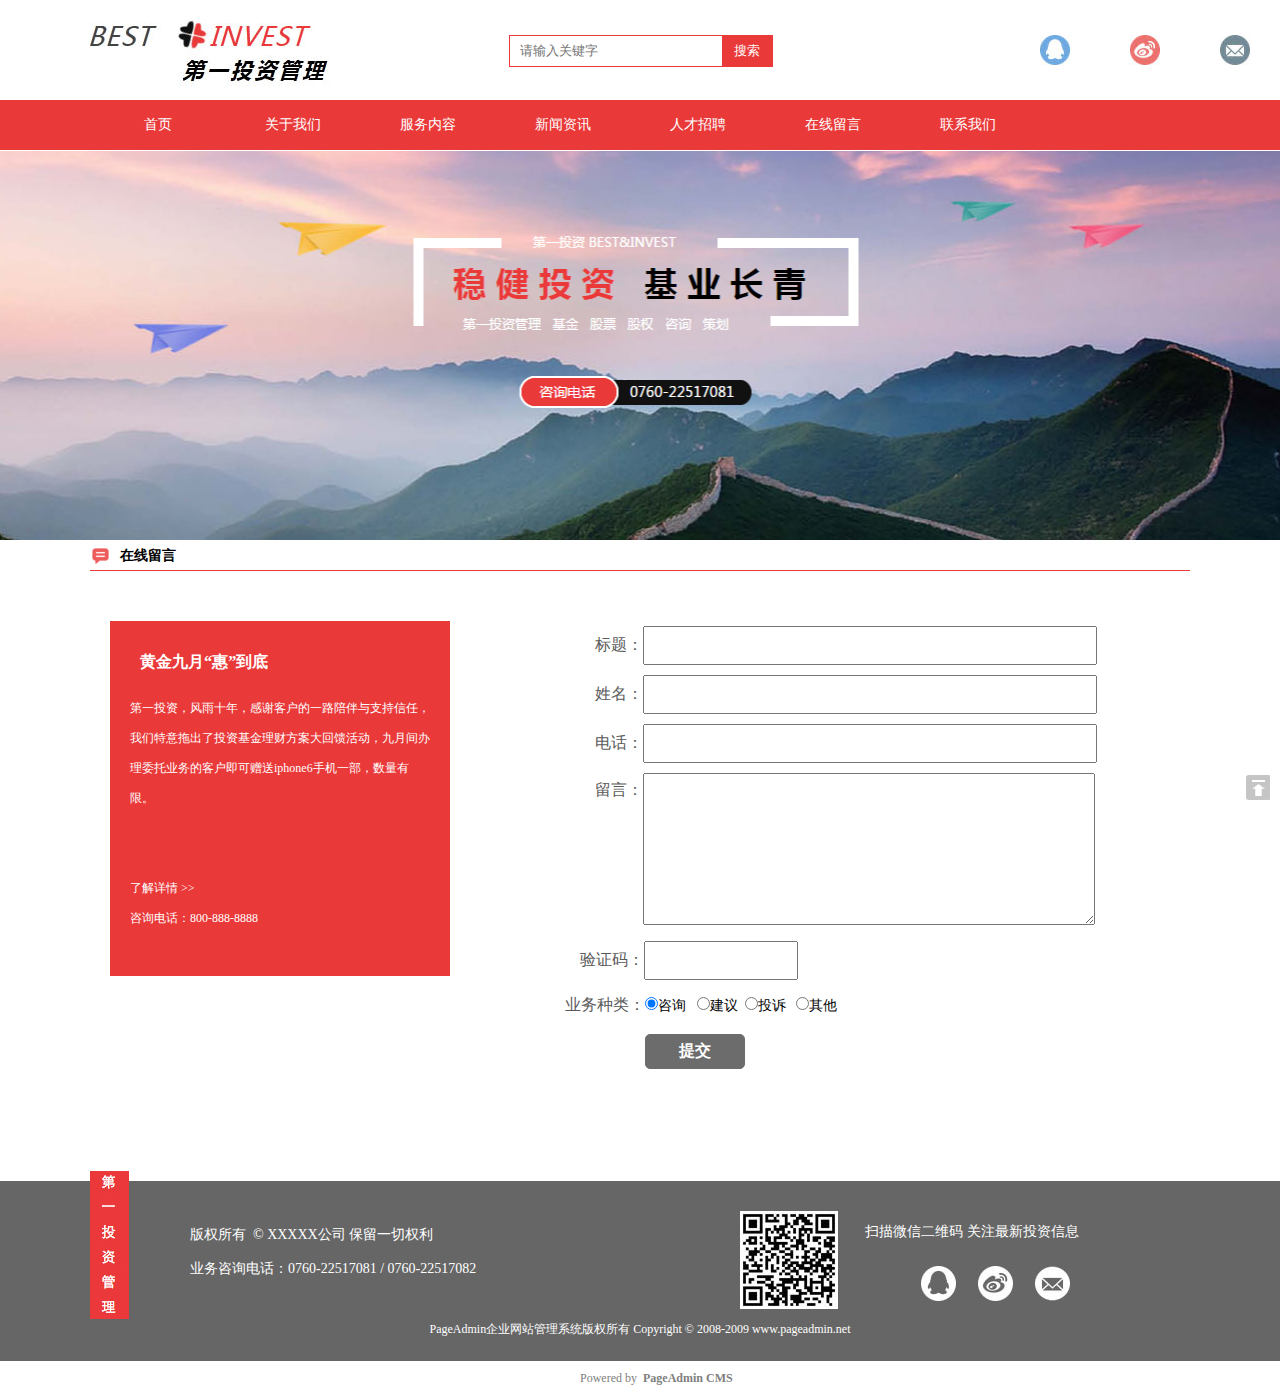
<file: financial/server.html>
<!DOCTYPE html>
<html lang="en">
<head>
	<meta charset="UTF-8">
	<title>金融理财投资公司</title>
	<link rel="stylesheet" href="css/style.css">
	<link rel="stylesheet" href="css/server.css">
</head>
<body>
	<div id="header">
		<div class="wrap">
			<img id="logo" src="img/logo.jpg" alt="">
			<div id="search-box">
				<input type="text" id="search-txt" placeholder="请输入关键字">
				<button id="search-btn">搜索</button>
				<ul id="search-result">
					<li>12345</li>
					<li>12345</li>
					<li class="last">123456</li>
				</ul>
			</div>
			<ul id="share">
				<li><a class="qq" href="#"></a></li>
				<li><a class="weibo" href="#"></a></li>
				<li style="margin-right: 0;"><a class="mail" href="#"></a></li>
			</ul>
		</div>
	</div>
	<div id="nav">
		<div class="wrap">
			<ul>
				<li><a href="index.html">首页</a></li>
				<li><a href="about.html">关于我们</a></li>
				<li><a href="product.html">服务内容</a></li>
				<li><a href="news.html">新闻资讯</a></li>
				<li><a href="recruit.html">人才招聘</a></li>
				<li><a href="server.html">在线留言</a></li>
				<li><a href="contact.html">联系我们</a></li>
			</ul>
		</div>
	</div>
	<div id="banner"></div>
	<div id="intro">
		<div class="wrap">
			<h4>在线留言</h4>
			<div class="company-activity">
					<h3>黄金九月“惠”到底</h3>
					<p>第一投资，风雨十年，感谢客户的一路陪伴与支持信任，我们特意拖出了投资基金理财方案大回馈活动，九月间办理委托业务的客户即可赠送iphone6手机一部，数量有限。<br><br><br>了解详情 >><br>咨询电话：800-888-8888</p>
			</div>
			<div class="server-infromation">
		   			<form class="server-form">
		   				<p style="padding-top: 10px;">
		   					<span class="title">标题：</span><input maxlength="50" size="55" type="text" style="height:35px;width:450px;" />
		   				</p>
		   				<p>
		   					<span class="title">姓名：</span><input maxlength="30" size="10" type="text" style="height:35px;width:450px;"/>

		   				</p>
		   				<p>
		   					<span class="title">电话：</span><input maxlength="30" size="12" type="text" style="height:35px;width:450px;"/>
						</p>
		   				<p>
		   					<span class="title" style="position: relative;top: -130px;">留言：</span><textarea rows="5" cols="20"   style="height:150px;width:450px;"></textarea>
		   				</p>
		   				<p style="text-indent: 5px;">
		   					<span class="title" >验证码：</span><input maxlength="4" size="4" type="text" style="height:35px;width:150px;" />
		  				</p>
		   				<p style="text-indent:-10px;padding-top: 5px;">
		   					<span class="title">业务种类：</span><input checked="checked"type="radio" name="yewu" value="zixun"/>咨询 &nbsp; <input type="radio" name="yewu" value="jianyi"/>建议 &nbsp;<input type="radio" name="yewu" value="tousu"/>投诉 &nbsp; <input type="radio" name="yewu" value="qita"/>其他&nbsp; 
		   				</p>
		   				<p style="text-indent: 70px;padding-top: 8px;">
		   					<input style="border:1px #6C6C6C solid;width:100px;height:35px;background:#6C6C6C;color:white;font-weight:bold;font-size:16px;border-radius:5px;"value=" 提交 " type="submit" /> 
		   				</p>
		   			</form>
		   		</div>
			</div>
	</div>
	<div id="footer">
		<div class="wrap">
			<div class="tel">
				<img src="img/index/invest.jpg" alt="">
				<p class="tel-text">版权所有&nbsp;&nbsp;©&nbsp;XXXXX公司&nbsp;保留一切权利<br><br>业务咨询电话：0760-22517081 / 0760-22517082</p>
			</div>
			<div class="follow">
				<img src="img/ewm.jpg">
				<p class="follow-erwei">扫描微信二维码&nbsp;关注最新投资信息</p>
				<p class="copyright">PageAdmin企业网站管理系统版权所有 Copyright © 2008-2009   www.pageadmin.net</p>
			</div>
			</div>
			<ul id="foot-share">
				<li><a  class="foot-qq" href="#"></a></li>
				<li><a  class="foot-weibo" href="#"></a></li>
				<li><a  class="foot-mail" href="#"></a></li></ul>
			</div>	
			<p class="foot-text">Powered&nbsp;by&nbsp;&nbsp;<a  style="font-weight: bold;" href="#">PageAdmin&nbsp;CMS</a></p>
			</p>
	
	<a href="#" id="go-top"></a>
</body>
</html>
</file>
<file: financial/css/style.css>
*{
	margin: 0;
	padding: 0;
}
ul, ol{
	list-style: none;
}
a{
	text-decoration: none;
}
img{
	border: 0;
}
body{
	font-size: 14px;
	font-family: "Microsoft YaHei"
}
/*header 开始*/
#header{
	height: 100px;
	position: relative;
}
#logo{
	position: absolute;
	top: 50%;
	margin-top: -35px;
}
#search-box{
	width: 262px;
	height: 30px;
	background: #00f;
	position: absolute;
	top: 50%;
	margin-top: -15px;
	left: 50%;
	margin-left: -131px;
	border: 1px solid #EA3939;
}
#search-txt{
	width: 212px;
	height: 30px;
	border: 0;
	float: left;
	text-indent: 10px;
	outline: none;
	line-height: 30px;
}
#search-btn{
	width: 50px;
	height: 30px;
	border: 0;
	float: left;
	background: #EA3939;
	color: #fff;
}
#search-result{
	border: 1px solid #EA3939;
	width: 212px;
	position: absolute;
	top: 30px;
	left: -1px;
	background: #fff;
	display: none;
}
#search-result li{
	height: 25px;
	border-bottom: 1px dotted #ccc;
	line-height: 25px;
	text-indent: 5px;
	cursor: pointer;
}
#search-result li:hover{
	background: #ccc;
}
#search-result .last{
	border: 0;
}
#share{
	width: 210px;
	height: 30px;
	position: absolute;
	right: 30px;
	top: 50%;
	margin-top: -15px;
}
#share li{
	float: left;
	margin-right: 60px;
}
#share .qq{
	background: url('../img/top_qq.jpg') 
}
#share .qq:hover{
	background: url('../img/top_qq_h.jpg') 
}
#share .weibo{
	background: url('../img/top_weib.jpg') 
}
#share .weibo:hover{
	background: url('../img/top_weib_h.jpg') 
}
#share .mail{
	background: url('../img/top_you.jpg') 
}
#share .mail:hover{
	background: url('../img/top_you_h.jpg') 
}

#share a{
	width: 30px;
	height: 30px;
	background: #f00;
	float: left;
}
/*header 结束*/
/*nav 开始*/
#nav{
	height: 50px;
	background: #EA3939;
}
#nav ul{
	height: 50px;
}
#nav li{
	float: left;
	width: 135px;
	height: 50px;
}
#nav a{
	display: block;
	width: 100%;
	height: 100%;
	text-align: center;
	line-height: 50px;
	color: #fff;
}
#nav a:hover{
	background: #A61C00;
}
/*nav 结束*/
/*banner 开始*/
#banner{
	height: 390px;
	background: url(../img/banner1.png) no-repeat 50% 50%;
}
/*banner 结束*/
/*footer 开始*/
#footer{
	height: 180px;
	background: #666;
	margin-top: 20px;
	position: relative;
	float: none;
}
#footer .tel{
	width: 500px;
	height: 135px;
	float: left;
}
#footer .tel img{
	position: absolute;
	top: -10px;
}
#footer .follow{
	width: 500px;
	height: 135px;
	float: left;
}
.tel-text{
	margin-left: 100px;
	margin-top: 45px;
	color: white;
}
.copyright{
	clear: both;
	text-align: center;
	color: white;
	font-size: 12px;
	color: white;
	margin-top: 80px;
	margin-left: -400px;
}
.follow img{
	margin-top: 30px;
	margin-left: 150px;
}
.follow-erwei{
	color: white;
	margin-left: 275px;
	margin-top: -90px;
}
#foot-share{
	width: 210px;
	height: 30px;
	position: absolute;
	left: 900px;
	margin-top: -45px;
}
#foot-share li{
	float: left;
	margin-left: 20px;
	margin-top: 130px;
}
#foot-share .foot-qq{
	background-image: url('../img/db_qq.jpg') 
}
#foot-share .foot-qq:hover{
	background: url('../img/db_qq_h.jpg') 
}
#foot-share .foot-weibo{
	background: url('../img/db_wb.jpg') 
}
#foot-share .foot-weibo:hover{
	background: url('../img/db_wb_h.jpg') 
}
#foot-share .foot-mail{
	background: url('../img/db_yx.jpg') 
}
#foot-share .foot-mail:hover{
	background: url('../img/db_yx_h.jpg') 
}

#foot-share a{
	width: 37px;
	height: 35px;
	background: #f00;
	float: left;
}
.foot-text{
	color: gray;
	margin-left: 580px;
	margin-top: 10px;
	font-size: 12px;
}
.foot-text a{
	color: gray;
}
.foot-text a:hover{
	color: #EA3939;
}
/*footer 结束*/
/*go-top 开始*/
#go-top{
	position: fixed;
	right: 10px;
	bottom: 100px;
	width: 25px;
	height: 25px;
	background: url(../img/gotop.png) no-repeat -25px 0;
}
#go-top:hover{
	background-position: 0 0;
}
/*go-top 结束*/

.wrap{
	width: 1100px;
	margin: 0 auto;
}
.clearfix:after{
	content: '';
	display: block;
	clear: both;
}
.activity{
	margin-top: 70px;
	background: #EA3939;
	position: relative;
	width: 290px;
	height: 340px;
}
.activity h3{
	color: white;
	font-weight: bolder;
	margin-left: 30px;
	position: relative;
	padding-top: 30px;
}
.activity p{
	color: white;
	line-height: 30px;
	padding-left: 20px;
	font-size: 12px;
	padding-top: 20px;
	padding-right: 20px;
}
</file>
<file: financial/css/index.css>
/*intro 开始*/
#intro{
	padding-top: 20px;
}
#news{
	height: 194px;
}
#company-news, #trends{
	width: 334px;
	height: 187px;
	float: left;
	margin-right: 40px;
}
#news h3{
	height: 30px;
	border-bottom-width: 2px;
	border-bottom-style: solid;
	text-indent: 20px;
	line-height: 30px;
	background-repeat: no-repeat;
	background-position: left center;
}
#company-news h3{
	color: #EA3939;
	border-bottom-color: #EA3939;
	background-image: url(../img/index/xw_1.png);
}
#trends h3{
	color: black;
	border-bottom-color: #000;
	background-image: url(../img/index/xw_2.png);
}
#news .title{
	float: left;
}
#news .more{
	font-size: 12px;
	float: right;
	color: #5a5a5a;
	margin-right: 10px;
	font-weight: initial;
}
#news .more:hover{
	color: red;
	font-size: 12px;
	float: right;
	margin-right: 10px;
}
#news .news-list li{
	height: 20px;
	line-height: 20px;
	border-bottom: 1px dotted #ccc;
	text-indent: 15px;
	padding: 5px 0 3px 5px;
	background: url(../img/article_arrow.gif) no-repeat 5px center;
}
#news .news-title{
	color: #5A5A5A;
	font-size: 12px;
	float: left;
}
#news a:hover{
	color: red;
	font-size: 12px;
	float: left;
}
#news .news-date{
	color: #5A5A5A;
	font-size: 12px;
	float: right;
}
#service{
	float: left;
	position: relative;
}
#service .service-item{
	width: 100px;
	height: 45px;
	padding-top: 125px;
	float: left;
	margin-right: 20px;
	text-align: center;
	background-repeat: no-repeat;
	background-position: center top;
}
#service .financing{
	background-image: url(../img/index/sy_tz_1.jpg);
}
#service .financing:hover{
	background-image: url(../img/index/sy_tz_1_h.jpg);
}
#service .funds{
	background-image: url(../img/index/sy_tz_2.jpg);
}
#service .funds:hover{
	background-image: url(../img/index/sy_tz_2_h.jpg);
}
#service .equity{
	background-image: url(../img/index/sy_tz_3.jpg);
}
#service .equity:hover{
	background-image: url(../img/index/sy_tz_3_h.jpg);
}
#service .title-zh{
	margin-top: 10px;
	height: 25px;
}
#service .title-zh a{
	color: #EA3939;
    font-size: 14px;
    font-weight: bold;
}
#service .title-en{
	color: #826682;
	font-size: 12px;
}

#about .about-us{
	width: 298px;
	height: 317px;
	float: left;
	margin-right: 10px;
	border: 1px #CCCCCC solid;
}
#about .about-us .img{
	height: 135px;
	background: url(../img/index/ab_t.jpg) no-repeat;
}
#about .about-us p{
    padding: 20px 10px 10px 10px;
    color: #5A5A5A;
    font-size: 14px;
}
#about .invest{
	width: 256px;
	height: 317px;
	background: #F1F1F1 url(../img/index/yw_t.png) no-repeat right 85%;
	float: left;
	margin-right: 10px;
}
.invest-title{
	color: #EA3939;
	margin-left: 20px;
	font-weight: inherit;
	margin-top: 30px;
}
.invest-intro{
	color: black;
	margin-left: 20px;
	line-height: 30px;

}
.invest-more{
	color: #EA3939;
	margin-left: 20px;
	font-size: 12px;
}
#about .contact{
	width: 505px;
	height: 153px;
	background: #F1F1F1 url(../img/index/call_t.png) no-repeat;
	float: left;
	margin-bottom: 10px;
}
.contact-information{
	margin-left: 250px;
	margin-top: 20px;
	line-height: 30px;
}
#about .job{
	width: 505px;
	height: 153px;
	background: #F1F1F1 url(../img/index/zp_t.png) no-repeat;
	float: left;
}
.job-title{
	color: #EA3939;
	margin-left: 170px;
	margin-top: 30px;
}
.job-intro{
	color: black;
	margin-left: 170px;
	font-size: 12px;
	line-height: 30px;
}
.job-more{
	margin-left: 170px;
	font-size: 12px;
}
/*intro 结束*/
</file>
<file: financial/css/about.css>
/*intro开始*/
#about-int{
	width: 290px;
	height: 600px;
	float: left;
}
.about-us{
	background: url(../img/news/nav_title_sign.gif) no-repeat left center;
	color: #EA3939;
	height: 30px;
	width: 290px;
	text-indent: 20px;
	line-height: 32px;
	border-bottom-width: 2px;
	border-bottom-style: solid;
	border-bottom-color: #EA3939;
}
.list{
	position: relative;
	margin-top: 4px;
	width: 290px;
	height: 205px;
}
.list li{
	background: #EFEFEF;
	height: 40px;
	width: 290px;
	padding-top: 10px;
	border: 1px solid #D0D0D0;
	border-width: 0 0 1px 0;
	font-weight: bold;
	cursor: pointer;
	color: #EA3939;
	text-align: center;
}
.list li:hover{
	background: white;
}
.list a{
	color: #EA3939;
}
#information{
	width: 775px;
	position: relative;
	margin-left: 330px;
	height: 1550px;
}
.information-position{
	color: black;
	height: 30px;
	width: 775px;
	border-bottom-width: 2px;
	border-bottom-style: solid;
	border-bottom-color: black;
	line-height: 32px;
}
.information-position a{
	color: black;
}
.appearance{
	width: 246px;
	height: 170px;
	margin-right: 20px;
	margin-top: 10px;
	background: url(../img/13163518[1].jpg);
	cursor: pointer;
	float: right;
}
#information p{
	line-height: 25px;
	color: #5A5A5A;
	font-size: 13px;
	text-indent: 20px;
}
/*intro结束*/
</file>
<file: financial/css/contact.css>
/*intro开始*/
h4{
	background: url(../img/contact/call.png) no-repeat left center;
	color: black;
	height: 30px;
	width: 1100px;
	text-indent: 30px;
	line-height: 32px;
	border-bottom-width: 1px;
	border-bottom-style: solid;
	border-bottom-color: #EA3939;
}
.contact-information{
	width: 480px;
	height: 400px;
	margin-top: 50px;
	margin-left: 20px;
	float: left;
}
.contact-information p{
	color: #5A5A5A;
	line-height: 3opx;
	margin-left: 20px;
}
.contact-position{
	background: url(../img/O8`XPF4O0KH8HHX~6HXX46W.png) no-repeat;
	width: 569px;
	height: 450px;
	margin-left: 530px;
	margin-top: 30px;
	margin-bottom: 40px;
}
/*intro结束*/
</file>
<file: financial/css/news.css>
/*intro开始*/
#news-int{
	width: 290px;
	height: 480px;
	float: left;
}
.company-news{
	background: url(../img/news/nav_title_sign.gif) no-repeat left center;
	color: #EA3939;
	height: 30px;
	width: 290px;
	text-indent: 20px;
	line-height: 32px;
	border-bottom-width: 2px;
	border-bottom-style: solid;
	border-bottom-color: #EA3939;
}
.list{
	position: relative;
	margin-top: 4px;
	width: 290px;
	height: 45px;
}
.list li{
	background: #EFEFEF;
	height: 40px;
	width: 290px;
	padding-top: 10px;
	border: 1px solid #D0D0D0;
	border-width: 0 0 1px 0;
	font-weight: bold;
	cursor: pointer;
	color: #EA3939;
	text-align: center;
}
.list li:hover{
	background: white;
}
.list a{
	color: #EA3939;
}
#news-information{
	width: 775px;
	position: relative;
	margin-left: 330px;
	height: 500px;
}
.information-position{
	color: black;
	height: 30px;
	width: 775px;
	border-bottom-width: 2px;
	border-bottom-style: solid;
	border-bottom-color: black;
	line-height: 32px;
}
.information-position a{
	color: black;
}
#information p{
	line-height: 25px;
	color: #5A5A5A;
	font-size: 13px;
	text-indent: 20px;
}
.news-list li{
	height: 20px;
	line-height: 20px;
	border-bottom: 1px dotted #ccc;
	text-indent: 15px;
	padding: 5px 0 3px 5px;
	background: url(../img/article_arrow.gif) no-repeat 5px center;
}
.news-title{
	color: #5A5A5A;
	font-size: 12px;
	float: left;
}
.news-list a:hover{
	color: red;
	font-size: 12px;
	float: left;
}
.news-date{
	color: #5A5A5A;
	font-size: 12px;
	float: right;
}
/*intro结束*/
</file>
<file: financial/css/product.css>
/*intro开始*/
#product-intro{
	height: 620px;
	width: 1100px;
}
.intro-class{
	height: 55px;
	width: 500px;
	background: #F1F1F1;
	margin-left: 300px;
	position: relative;
	margin-top: 50px;
}
.intro-class li{
	height: 55px;
	width: 150px;
	display: inline-block;
	margin-left: 10px;
}
.intro-class a{
	display: block;
	width: 100%;
	height: 100%;
	text-align: center;
	line-height: 50px;
	color: black;
	font-weight: bold;
}
.intro-class a:hover{
	background: #EA3939;
}
.product-image{
	width: 1100px;
	height: 460px;
	margin-top: 80px;
	margin-left: 30px;
}
.product-image li{
	display: inline-block;
	margin-right: 30px;
	margin-left: 40px;
	border:red  1px solid ;
	width: 245px;
	height: 375px;
	padding-top: 10px;
	padding-left: 10px;
}
.product-image li:hover{
	border:black 1px solid ;
}
.product-image p{
	color: black;
	font-weight: bold;
	margin-top: 10px;
	margin-left: 75px;
}
/*intro结束*/
</file>
<file: financial/css/recruit.css>
/*intro开始*/
h4{
	background: url(../img/recruitment/zp_img.png) no-repeat left center;
	color: #EA3939;
	height: 30px;
	width: 1100px;
	text-indent: 30px;
	line-height: 32px;
	border-bottom-width: 1px;
	border-bottom-style: solid;
	border-bottom-color: #EA3939;
}
.company-activity{
	margin-top: 50px;
	background: #EA3939;
	margin-left: 20px;
	position: relative;
	width: 340px;
	height: 355px;
	float: left;
}
.company-activity h3{
	color: white;
	font-weight: bolder;
	margin-left: 30px;
	position: relative;
	padding-top: 30px;
}
.company-activity p{
	color: white;
	line-height: 30px;
	padding-left: 20px;
	font-size: 12px;
	padding-top: 20px;
	padding-right: 20px;
}
.recruit-news{
	background: #F5F5F5;
	width: 670px;
	height: 480px;
	margin-left:400px; 
	margin-top: 50px;
	margin-bottom: 100px;
}
.recruit-news h3{
	color: #EA3939;
	padding-top: 20px;
	margin-left: 300px;
}
.recruit-news-title{
	color: #EA3939;
	margin-left: 100px;
}
.recruit-news-text{
	color: #5A5A5A;
	font-size: 12px;
	margin-left: 100px;
	line-height: 20px;
}
/*intro结束*/
</file>
<file: financial/css/server.css>
/*intro开始*/
h4{
	background: url(../img/message/ly_t.png) no-repeat left center;
	color: black;
	height: 30px;
	width: 1100px;
	text-indent: 30px;
	line-height: 32px;
	border-bottom-width: 1px;
	border-bottom-style: solid;
	border-bottom-color: #EA3939;
}
.company-activity{
	margin-top: 50px;
	background: #EA3939;
	margin-left: 20px;
	position: relative;
	width: 340px;
	height: 355px;
	float: left;
}
.company-activity h3{
	color: white;
	font-weight: bolder;
	margin-left: 30px;
	position: relative;
	padding-top: 30px;
}
.company-activity p{
	color: white;
	line-height: 30px;
	padding-left: 20px;
	font-size: 12px;
	padding-top: 20px;
	padding-right: 20px;
}
.server-information{
	background: #F5F5F5;
	width: 670px;
	height: 480px;
	margin-top: 50px;
}
.title{
	font-size: 16px;
	color: #5A5A5A;
}
.server-form{
	width: 595px;
	height: 485px;
	margin: 0 auto;
	margin-right: 20px;
	margin-top: 45px;
	margin-bottom: 80px;
}
.server-form p{
	text-indent: 20px;
	padding-bottom: 10px;
}
/*intro结束*/
</file>
